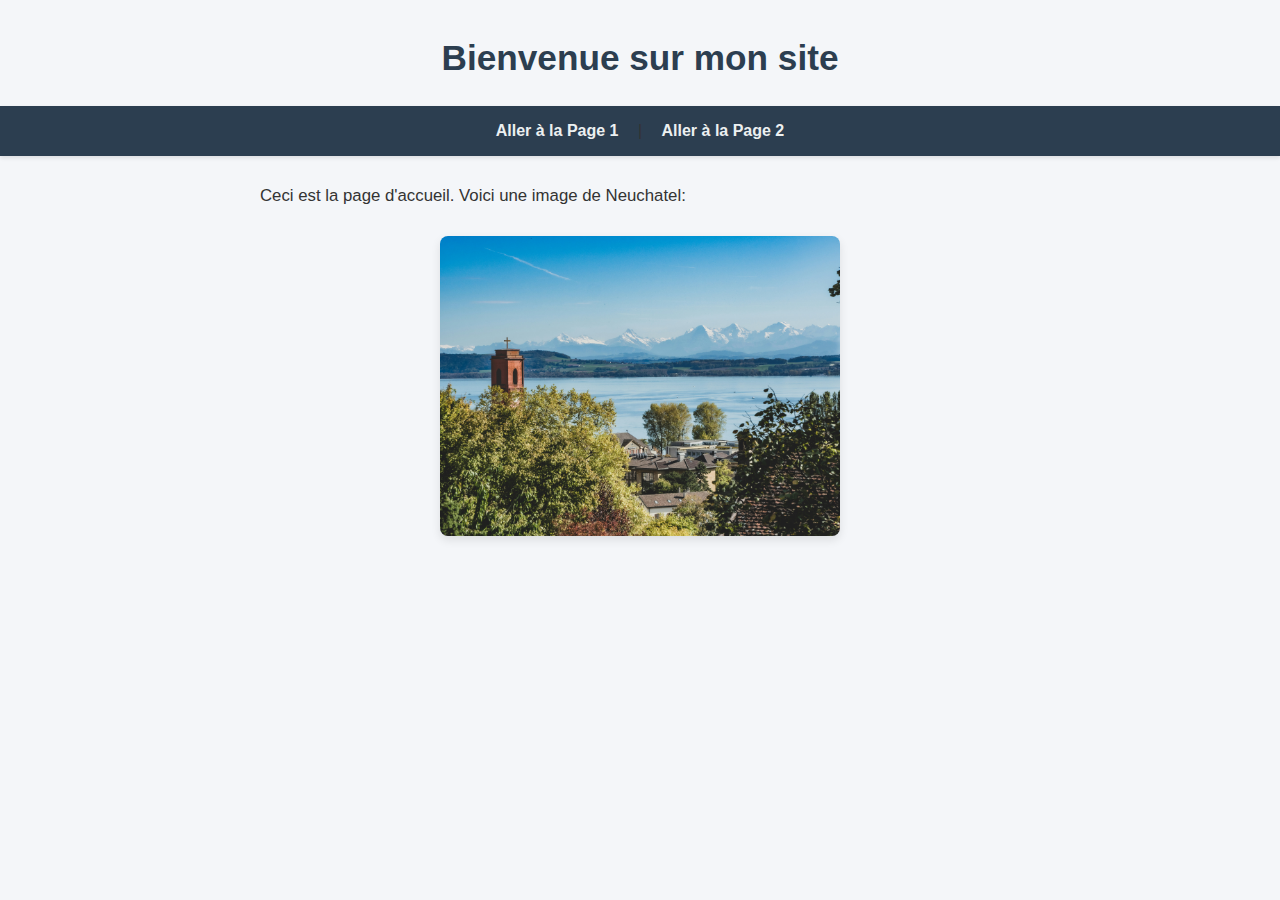
<file: exo_docker_2.1/index.html>
<!DOCTYPE html>
<html lang="fr">

<head>
  <meta charset="UTF-8">
  <title>Accueil - Mon site</title>
  <link rel="stylesheet" href="css/index.css">
</head>

<body>
  <h1>Bienvenue sur mon site</h1>

  <nav>
    <a href="page1.html">Aller à la Page 1</a> |
    <a href="page2.html">Aller à la Page 2</a>
  </nav>

  <p>Ceci est la page d'accueil. Voici une image de Neuchatel:</p>
  <img src="img/splash.jpg" alt="Image d'accueil" width="400">
</body>

</html>
</file>
<file: exo_docker_2.1/css/index.css>
/* Style commun et léger pour tout le site */

* {
  box-sizing: border-box;
  margin: 0;
  padding: 0;
}

body {
  font-family: "Segoe UI", Arial, sans-serif;
  line-height: 1.6;
  background: #f4f6f9;
  color: #333;
  padding-bottom: 40px;
}

/* Titres */
h1 {
  text-align: center;
  margin: 30px 0 20px;
  color: #2c3e50;
  font-size: 2.2rem;
}

/* Navigation */
nav {
  background: #2c3e50;
  padding: 12px;
  text-align: center;
  margin-bottom: 25px;
  box-shadow: 0 2px 4px rgba(0, 0, 0, 0.1);
}

nav a {
  color: #ecf0f1;
  margin: 0 15px;
  text-decoration: none;
  font-weight: 600;
  transition: color 0.2s;
}

nav a:hover {
  color: #1abc9c;
}

/* Paragraphes */
p {
  max-width: 800px;
  margin: 15px auto;
  padding: 0 20px;
  font-size: 1.05rem;
  line-height: 1.8;
}

/* Images */
img {
  display: block;
  margin: 25px auto;
  max-width: 85%;
  border-radius: 8px;
  box-shadow: 0 4px 10px rgba(0, 0, 0, 0.1);
  transition: transform 0.2s ease;
}

img:hover {
  transform: scale(1.02);
}

/* Liens */
a {
  color: #2980b9;
  transition: color 0.2s;
}

a:hover {
  color: #1abc9c;
}

/* Pied de page simple */
footer {
  text-align: center;
  margin-top: 40px;
  font-size: 0.9rem;
  color: #666;
}
</file>
